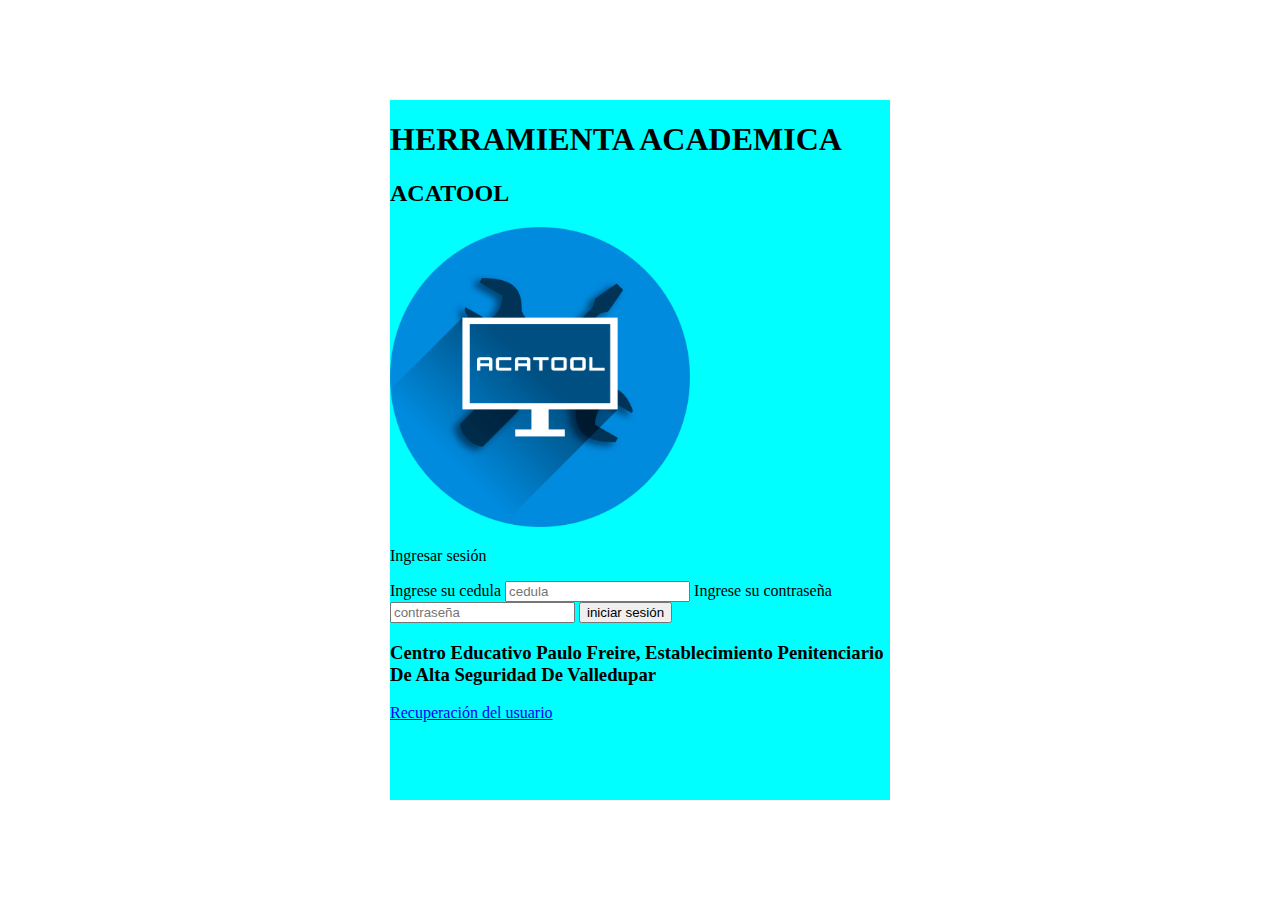
<file: index.html>
<!DOCTYPE html>
<html lang="ES">
<head>
    <meta charset="UTF-8">
    <meta http-equiv="X-UA-Compatible" content="IE=edge">
    <meta name="viewport" content="width=device-width, initial-scale=1.0">
    <link rel="stylesheet" href="https://cdnjs.cloudflare.com/ajax/libs/animate.css/4.1.1/animate.min.css"><!--https://animate.style/-->
    <link rel="stylesheet" href="css/estilos.css">
    <title>ACATOOL</title>
    <link rel="shortcut icon" href="imagenes/icono.ico"><!--Para poner el icono-->
</head>

    <body>

        <div class="inicio-sesion animate__animated animate__tada">
            <h1>HERRAMIENTA ACADEMICA</h1>
            <h2>ACATOOL</h2>
            <img class="logo" src="imagenes/Logo.png" alt="Logo Acatool">
            <form clas="fomulario">
                <p>Ingresar sesión</p>
                <label for="cedula" name="cedula">Ingrese su cedula </label>

                <input type="paswoord" name="contraseña" placeholder="cedula">

                <label for="contraseña" name="contraseña">Ingrese su contraseña</label>
                <input type="paswoord" name="contraseña" placeholder="contraseña">

                <input type="submit" name="ingresar" value="iniciar sesión">

                <h3>Centro Educativo Paulo Freire, Establecimiento Penitenciario De Alta Seguridad De Valledupar</h3>

                <a href="#"">Recuperación del usuario</a>
            </form>
        </div>
        
    </body>

    <!---<footer>
        <p>Hola</p>
    </footer>-->

</html>
</file>
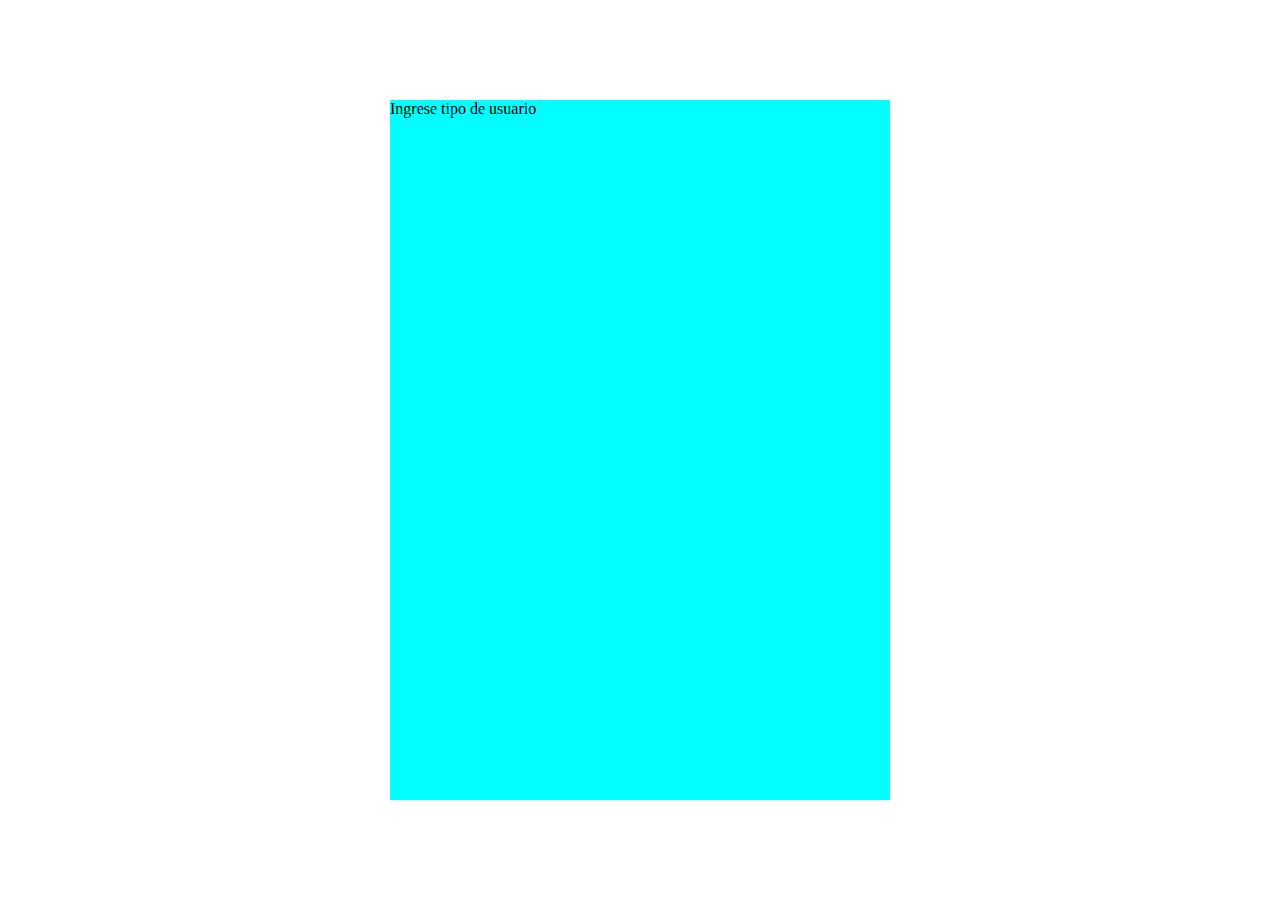
<file: inicio.html>
<!DOCTYPE html>
<html lang="spanish">
<head>
    <meta charset="UTF-8">
    <meta http-equiv="X-UA-Compatible" content="IE=edge">
    <meta name="viewport" content="width=device-width, initial-scale=1.0">
    <link rel="stylesheet" href="https://cdnjs.cloudflare.com/ajax/libs/animate.css/4.1.1/animate.min.css"><!--https://animate.style/-->
    <link rel="stylesheet" href="css/estilos.css">
    <title>ACATOOL</title>
    <link rel="shortcut icon" href="imagenes/icono.ico">
</head>

    <body>

        <form>
            <div class="inicio-sesion">


                <label type="text" name="usuario">Ingrese tipo de usuario</label>
            </div>

        


        </form>
        

    </body>
</html>
</file>
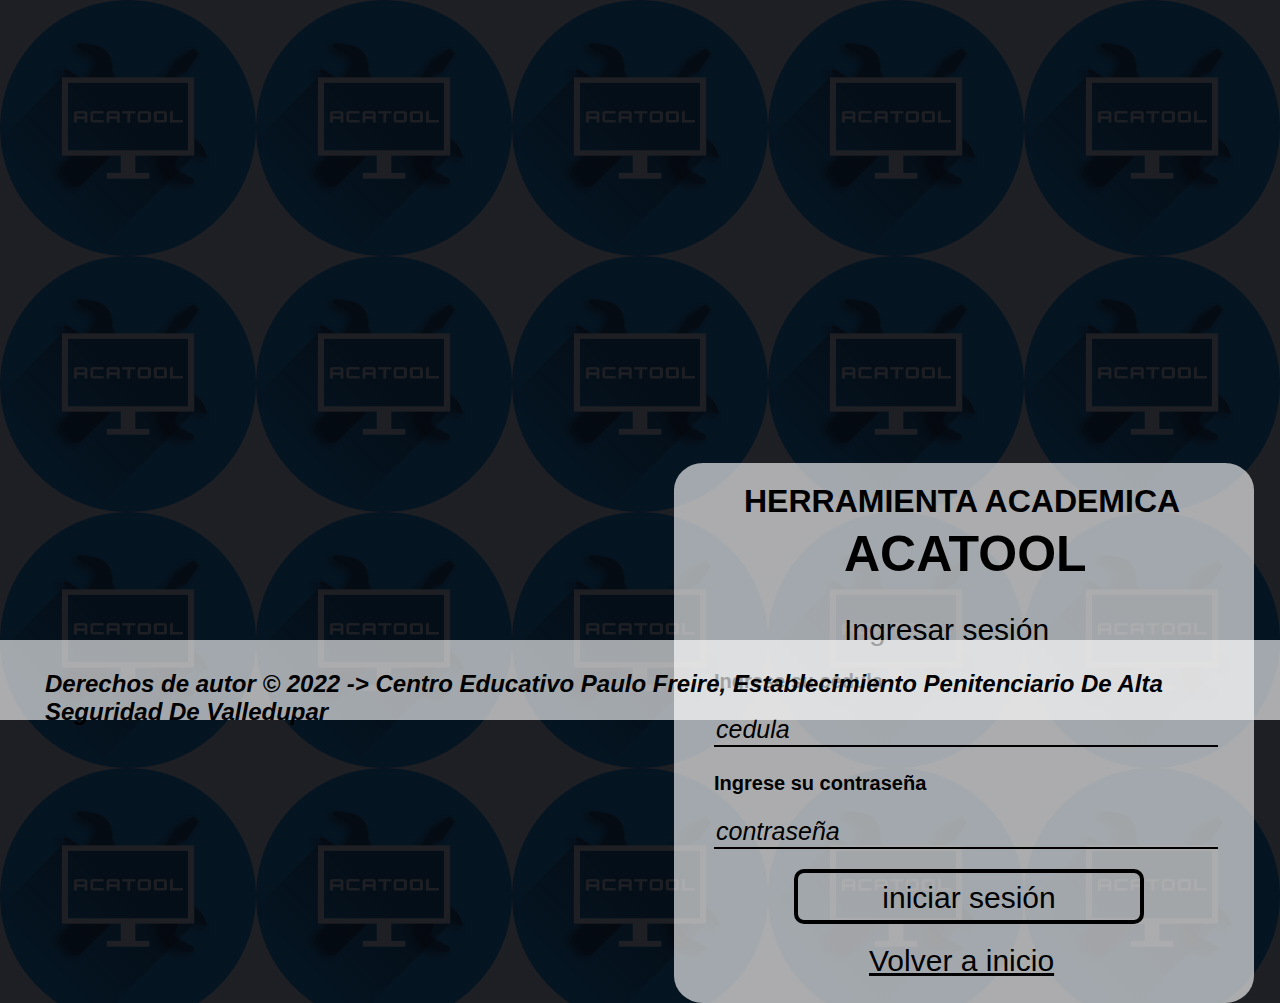
<file: Recuperar contraseña.html>
<!DOCTYPE html>
<html lang="ES">
<head>
    <meta charset="UTF-8">
    <meta http-equiv="X-UA-Compatible" content="IE=edge">
    <meta name="viewport" content="width=device-width, initial-scale=1.0">
    <link rel="stylesheet" href="https://cdnjs.cloudflare.com/ajax/libs/animate.css/4.1.1/animate.min.css"><!--https://animate.style/-->
    <link rel="stylesheet" href="css/estilos2.css">
    <title>ACATOOL</title>
    <link rel="shortcut icon" href="imagenes/icono.ico"><!--Para poner el icono-->
</head>

    <body>

        <div class="inicio-sesion animate__animated animate__pulse">
            <h1>HERRAMIENTA ACADEMICA</h1>
            <h2>ACATOOL</h2>
            
            <form clas="fomulario">
                <p>Ingresar sesión</p>
                <label for="cedula" name="cedula">Ingrese su cedula </label>

                <input type="text" name="contraseña" placeholder="cedula">

                <label for="contraseña" name="contraseña">Ingrese su contraseña</label>
                <input type="password" name="contraseña" placeholder="contraseña">

                <input type="submit" name="ingresar" value="iniciar sesión">

                

                <a href="index.html"">Volver a inicio</a>
            </form>
        </div>
        
    </body>

    <div class="final ">
        <footer class="footer">

            <h2>Derechos de autor © 2022 -> Centro Educativo Paulo Freire, Establecimiento Penitenciario De Alta Seguridad De Valledupar </h2>
           
            <!--<img class="logo" src="imagenes/Logo.png" alt="Logo Acatool">-->
            
        </footer>
    </div>

</html>
</file>
<file: css/estilos.css>
body{



}


.inicio-sesion{
    background-color: aqua;
    width: 500px;
    height: 700px;
    color:black;
    left: 50%;
    top: 50%;
    position: absolute;
    transform: translate(-50%, -50%);
}

.logo{
    width: 300px;
    height: 300px;
}
</file>
<file: css/estilos2.css>
body{
    margin: 0;  /*Tengo una imagen que lo explica, esta en imagenes*/
    padding: 0; /*Tengo una imagen que lo explica, esta en imagenes*/
    background-image: linear-gradient(rgba(5, 7, 12, 0.90), rgba(5, 7, 12, 0.90)), url(../imagenes/ACATOOL.png); /*background: url(../imagenes/ACATOOL.png) no-repeat center top; /*Es para que la imagen sea centrada y no se repita*/
    background-size: 20%;
    /*background-size: cover; /*Para que el tamaño se ajuste*/
    font-family: Arial, Helvetica, sans-serif; /*Es el tipo de letra a utilizar */
    height: 100vh;/*Es lo alto del dispotivo */
    box-sizing: border-box;
}


body::-webkit-scrollbar{ /*Es para la barra del navegador   */
    width: 0px;
    background-color: black;
}

.inicio-sesion{
    margin-top: 40px;
    padding: 20px 40px 70px;
    width: 500px;
    height: 450px;
    color:black;
    top: 5%;
    right: 30%;
    left: 30%;
    position: absolute;
    transform: translate(50%, 70%);
    border-radius: 5%;
    background: rgba(255, 255, 255, 0.63);
    
}

.inicio-sesion h1{
    padding: 0px;
    margin: 0px;
    padding-left: 30px;
    
}

.inicio-sesion h2{
    margin: 5px;
    padding-left: 125px;
    font-size: 50px;
}

.inicio-sesion p{
    margin: 30px 0px 18px;
    padding-left: 130px;
    font-size: 30px;
}

.inicio-sesion label{
    padding: 5px 0 18px;/*Arriba, derecha-izquierda y abajo*/
    font-weight: bold; /*Para engrosar la letra*/
    display:block; /*Que sea solo una linea*/
    font-size: 20px;
}

.inicio-sesion input{
    padding-top: 8px;
    width: 100%; /*Para que cubra toda cobertura, en ese caso todo el div*/
    height: 30px;
    margin-bottom: 20px;/*Es el margen pero de abajo*/
    border: none; /*que no tenga borde*/
    border-bottom: 2px solid #000; /*El borde del boton pero en la parte de abajo y que sea de color negro, se puede escribir por el nombre o por #*/
    background: transparent; /*Que el fondo sea de color transparente*/
    outline: none; /*Que no tenga contorno*/
    height: 25px; /*La altura*/
    color:black; /*El color pero del texto que esta de transparente*/
    font-size: 20px; /*El tamaño de la letra*/
}

.inicio-sesion input::placeholder{
    color:black;
    font-style: italic;
    font-size: 25px;
}


input[type="submit"]{
    width: 70%; 
    border: 4px solid black;
    outline: none;
    height: 55px;
    border-radius: 10px;
    margin-left: 80px;
    font-size: 30px;
    padding-bottom: 30px;
}

input[type="submit"]:hover{/*Para hacer clic cambie de color*/
    background: blue;
    font-style: italic;
    color: white;
}

.inicio-sesion a{
    padding-left: 155px;
    font-size: 30px;
    color:#000;
}

.inicio-sesion a:hover{
    font-style: italic;
    color: blue;
}


.final{
    margin: 0px;
    padding: 0px;
    border: 0px;
    width: 100%;
    height: 80px;
    background-color: rgba(255, 255, 255, 0.63);
    transform: translate(0%, 800%);
   
}


.final .footer{
    padding-top: 5px;
    
}

.final .footer h2{
    padding: 5px 0px 0px 45px;
    font-size: 24px;
    font-style: italic;
}
</file>
